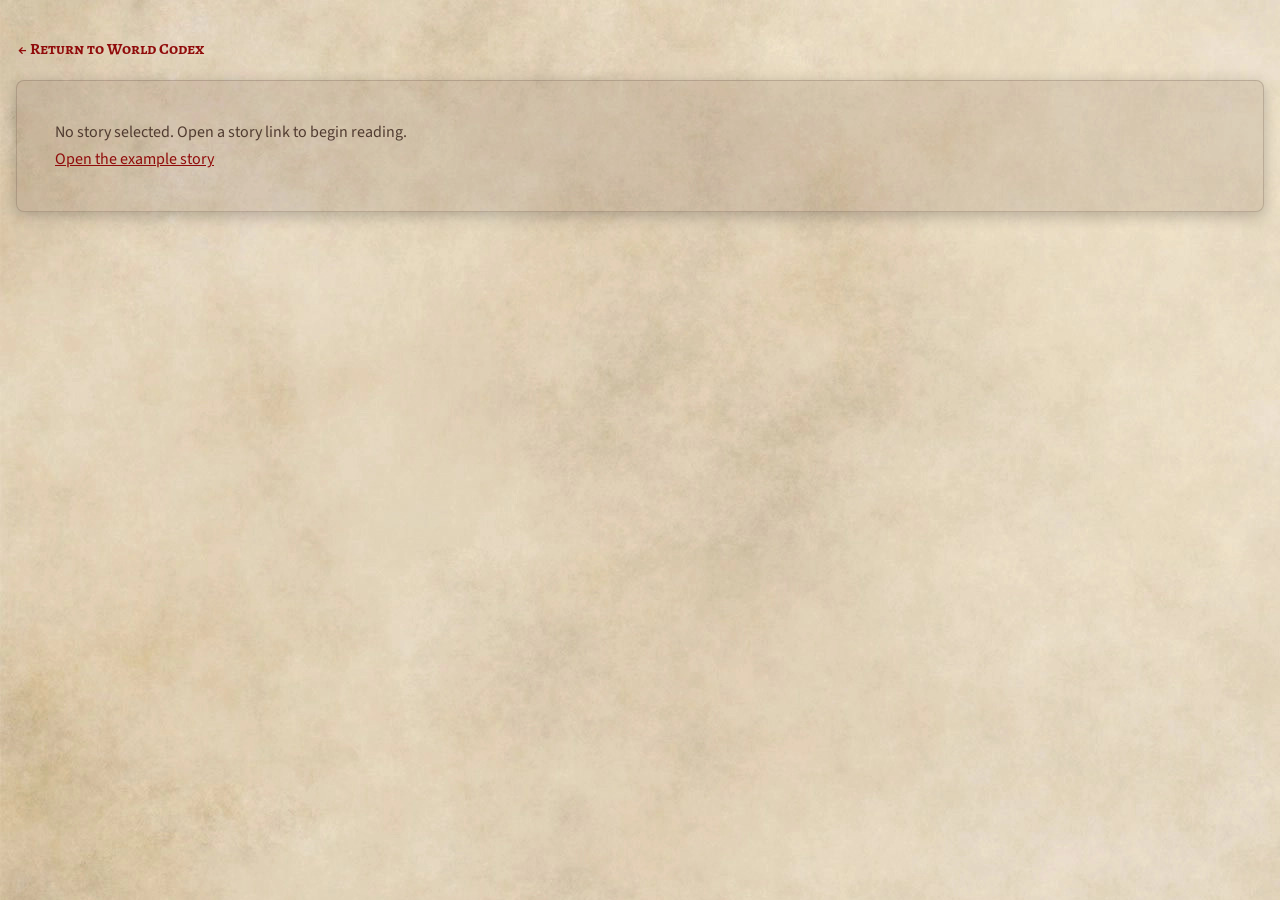
<file: stories/index.html>
<!DOCTYPE html>
<html lang="en">
<head>
  <meta charset="UTF-8">
  <meta name="viewport" content="width=device-width, initial-scale=1">
  <title>A Moment in Time — Stories</title>
  <!-- Keep the existing website theme. This file lives in /stories/. -->
  <link rel="stylesheet" href="../style.css">
  <style>
    /* =========================================================
       SHARED STORY READER — A Moment in Time
       One HTML page loads /stories/<story-name>.txt.
       ========================================================= */
    .story-page {
      width: min(1260px, calc(100% - 32px));
      margin: 32px auto 72px;
    }

    .story-return {
      display: inline-block;
      color: #900b0b;
      font-family: 'Alegreya SC', Georgia, serif;
      font-size: 16px;
      font-weight: bold;
      margin-bottom: 14px;
      padding: 6px 2px;
      text-decoration: none;
    }
    .story-return:hover,
    .story-return:focus-visible { color: #b52222; }

    .story-card {
      background: rgba(61, 37, 27, 0.10);
      border: 1px solid rgba(80, 59, 49, 0.22);
      border-radius: 8px;
      box-shadow: 0 4px 15px rgba(0,0,0,0.22);
      padding: clamp(18px, 4vw, 38px);
      margin-bottom: 22px;
    }

    /* Story-level rating reminder: the same color mapping as stories.html. */
    .story-header.story-card {
      padding: 0;
      overflow: hidden;
    }
    .story-title-bar {
      display: flex;
      justify-content: space-between;
      align-items: baseline;
      flex-wrap: wrap;
      gap: 6px 20px;
      padding: 16px clamp(18px, 4vw, 38px);
      background: #55545A;
      color: #fff5e8;
    }
    .story-title-bar.rating-general  { background: #315B43; }
    .story-title-bar.rating-teen     { background: #78601F; }
    .story-title-bar.rating-mature   { background: #944B24; }
    .story-title-bar.rating-explicit { background: #7F252B; }
    .story-title-bar.rating-unrated  { background: #55545A; }
    .story-title-bar .story-title {
      flex: 1 1 340px;
      min-width: 0;
      margin: 0;
      color: #fff5e8;
      overflow-wrap: anywhere;
    }
    .story-rating-label {
      color: #fff5e8;
      font: italic 700 16px 'Alegreya', Georgia, serif;
      white-space: normal;
      overflow-wrap: anywhere;
    }
    .story-header-content {
      padding: clamp(18px, 4vw, 38px);
    }

    .story-title {
      font-family: 'Alegreya SC', Georgia, serif;
      font-size: clamp(29px, 4.2vw, 43px);
      color: #900b0b;
      line-height: 1.15;
      margin: 0 0 6px;
    }
    .story-subtitle {
      margin: 0 0 14px;
      font-size: 15px;
      color: #503b30;
    }

    .story-metadata {
      display: grid;
      grid-template-columns: 104px minmax(0, 1fr);
      column-gap: 14px;
      row-gap: 10px;
      margin: 18px 0 0;
    }
    .story-metadata dt {
      color: #900b0b;
      font-weight: bold;
      margin: 0;
    }
    .story-metadata dd {
      margin: 0;
      min-width: 0;
      overflow-wrap: anywhere;
      white-space: pre-line;
    }
    .story-metadata a { color: #900b0b; }
    .story-metadata a:hover { color: #b52222; }
    .story-summary {
      white-space: pre-wrap;
      line-height: 1.65;
    }

    .chapter-nav {
      display: flex;
      align-items: center;
      justify-content: space-between;
      flex-wrap: wrap;
      gap: 10px;
    }
    .chapter-nav-top {
      padding: 14px 18px;
      border-radius: 7px;
      background: rgba(61, 37, 27, 0.13);
      border: 1px solid rgba(80, 59, 49, 0.2);
      margin-bottom: 16px;
    }
    .chapter-picker-label {
      color: #900b0b;
      font-family: 'Alegreya SC', Georgia, serif;
      font-weight: bold;
      white-space: nowrap;
    }
    .chapter-picker {
      min-width: 0;
      width: min(540px, 100%);
      flex: 1 1 210px;
      padding: 9px 12px;
      color: #503b30;
      background: #f9edda;
      border: 1px solid #a08264;
      border-radius: 5px;
      font: 16px 'Source Sans Pro', sans-serif;
      cursor: pointer;
    }
    .chapter-counter { font-size: 14px; color: #503b30; white-space: nowrap; }

    .chapter-heading {
      font-family: 'Alegreya', Georgia, serif;
      color: #900b0b;
      font-size: clamp(26px, 3.8vw, 34px);
      margin: 2px 0 16px;
      border-bottom: 1px solid #a08264;
      padding-bottom: 8px;
      text-transform: none;
      scroll-margin-top: 20px;
    }
    .chapter-eyebrow {
      display: block;
      color: #6e5948;
      font-family: 'Alegreya SC', Georgia, serif;
      font-size: 14px;
      font-weight: bold;
      margin-bottom: 4px;
    }
    .chapter-body {
      width: 100%;
      max-width: none;
      box-sizing: border-box;
      font-family: 'Source Sans Pro', sans-serif;
      color: #3c2b24;
      font-size: 16px;
      line-height: 1.2;
      white-space: pre-wrap;
      overflow-wrap: anywhere;
      margin: 0 0 26px;
    }
    .chapter-body p { margin: 0 0 1.1em; }
    .chapter-body h3, .chapter-body h4 { margin: 15px 0 4px; }
    .chapter-body a { color: #900b0b; }
    .chapter-body img { max-width: 100%; height: auto; }

    /* Optional notes are deliberately distinct from narrative prose. */
    .story-note {
      background: rgba(144, 11, 11, 0.055);
      border-left: 3px solid #900b0b;
      border-radius: 3px;
      padding: 12px 16px;
      margin: 18px 0;
      font-family: 'Source Sans Pro', sans-serif;
      color: #503b30;
      line-height: 1.6;
      overflow-wrap: anywhere;
    }

    /* Only the general story note collapses. Chapter notes stay open. */
    .story-note-collapsible { padding: 0; }
    .story-note-toggle {
      display: flex;
      align-items: center;
      justify-content: space-between;
      gap: 12px;
      padding: 12px 16px;
      color: #900b0b;
      font-family: 'Alegreya SC', Georgia, serif;
      font-size: 16px;
      font-weight: bold;
      cursor: pointer;
      list-style: none;
    }
    .story-note-toggle::-webkit-details-marker { display: none; }
    .story-note-toggle::after {
      content: "Show ▾";
      font: 600 13px 'Source Sans Pro', sans-serif;
      color: #503b30;
    }
    .story-note-collapsible[open] .story-note-toggle::after { content: "Hide ▴"; }
    .story-note-toggle:hover { background: rgba(144, 11, 11, 0.045); }
    .story-note-toggle:focus-visible {
      outline: 2px solid #900b0b;
      outline-offset: -2px;
    }
    .story-note-expanded { padding: 0 16px 14px; }
    .story-note-heading {
      font-family: 'Alegreya SC', Georgia, serif;
      color: #900b0b;
      font-weight: bold;
      font-size: 16px;
      margin: 0 0 5px;
    }
    .story-note-text {
      white-space: pre-wrap;
    }
    .story-note-text a { color: #900b0b; }
    .story-note-text img { max-width: 100%; height: auto; }
    .chapter-note,
    .chapter-end-note { max-width: none; margin-left: 0; margin-right: 0; }

    .chapter-nav-bottom {
      border-top: 1px solid #a08264;
      padding-top: 20px;
      margin-top: 24px;
    }
    .chapter-button {
      background: rgba(61, 37, 27, 0.14);
      border: 1px solid #a08264;
      border-radius: 5px;
      color: #503b30;
      font: bold 16px 'Alegreya SC', Georgia, serif;
      cursor: pointer;
      padding: 10px 15px;
      min-height: 42px;
    }
    .chapter-button:hover,
    .chapter-button:focus-visible {
      color: #900b0b;
      background: rgba(61, 37, 27, 0.25);
    }
    .chapter-button:disabled {
      opacity: .4;
      cursor: default;
    }
    .reader-notice {
      font-family: 'Source Sans Pro', sans-serif;
      line-height: 1.7;
    }
    .reader-notice a { color: #900b0b; }
    .is-hidden { display: none !important; }

    /* Make the text actually use the reader width on every screen.
       Long links, code, and large artwork should not force horizontal scrolling. */
    .chapter-body pre {
      white-space: pre-wrap;
      overflow-wrap: anywhere;
    }
    .chapter-body table {
      display: block;
      max-width: 100%;
      overflow-x: auto;
    }
    .chapter-body iframe,
    .chapter-body video { max-width: 100%; }

    /* Phone layout: keep the writing, warnings and author notes,
       remove bulky decoration and redundant navigation information. */
    @media (max-width: 700px) {
      .story-page {
        width: calc(100% - 16px);
        margin: 10px auto 35px;
      }
      .story-return {
        margin: 0 0 6px;
        padding: 5px 4px;
      }
      .story-card {
        padding: 12px;
        margin-bottom: 12px;
        border-radius: 3px;
        box-shadow: none;
      }
      .story-header.story-card { padding: 0; }
      .story-title-bar { padding: 12px; gap: 4px 12px; }
      .story-title-bar .story-title { flex-basis: 100%; }
      .story-rating-label { font-size: 15px; }
      .story-header-content { padding: 12px; }
      .story-title { font-size: clamp(26px, 7vw, 34px); }
      .story-subtitle { margin-bottom: 4px; }
      .story-metadata {
        grid-template-columns: minmax(0, 1fr);
        gap: 3px;
        margin-top: 12px;
      }
      .story-metadata dt:not(:first-child) { margin-top: 8px; }
      .story-summary { line-height: 1.4; }
      .story-note { padding: 10px 12px; margin: 12px 0; }
      .story-note-collapsible { padding: 0; }
      .story-note-toggle { padding: 10px 12px; }
      .story-note-expanded { padding: 0 12px 12px; }
      .chapter-nav-top {
        padding: 8px 10px;
        margin-bottom: 8px;
        border-radius: 3px;
        gap: 6px;
      }
      .chapter-picker-label { font-size: 14px; }
      .chapter-picker {
        width: 100%;
        flex: 1 1 100%;
        min-height: 44px;
      }
      #chapter-count-top { display: none; }
      .chapter-eyebrow { display: none; }
      .chapter-heading {
        font-size: clamp(23px, 6vw, 29px);
        margin: 2px 0 12px;
        padding-bottom: 6px;
      }
      .chapter-body {
        font-size: 16px;
        line-height: 1.2;
        margin-bottom: 18px;
      }
      .chapter-nav-bottom {
        display: grid;
        grid-template-columns: minmax(0, 1fr) minmax(0, 1fr);
        gap: 8px;
        padding-top: 12px;
        margin-top: 16px;
      }
      #chapter-count-bottom {
        grid-column: 1 / -1;
        grid-row: 1;
        text-align: center;
      }
      #chapter-previous { grid-column: 1; grid-row: 2; }
      #chapter-next { grid-column: 2; grid-row: 2; }
      .chapter-button {
        width: 100%;
        min-width: 0;
        min-height: 44px;
        padding: 8px 5px;
        font-size: 14px;
      }
    }
  </style>
</head>
<body>
  <main class="story-page">
    <a class="story-return" href="../index.html">← Return to World Codex</a>

    <section id="story-header" class="story-card story-header is-hidden" aria-label="Story information">
      <div id="story-title-bar" class="story-title-bar rating-unrated">
        <h1 id="story-title" class="story-title"></h1>
        <span id="story-rating-label" class="story-rating-label"></span>
      </div>
      <div class="story-header-content">
        <p id="story-authors" class="story-subtitle is-hidden"></p>
        <dl id="story-metadata" class="story-metadata"></dl>
        <details id="story-note" class="story-note story-note-collapsible is-hidden">
          <summary class="story-note-toggle">Story Note / Summary</summary>
          <div id="story-note-text" class="story-note-text story-note-expanded"></div>
        </details>
      </div>
    </section>

    <div id="reader-notice" class="story-card reader-notice" role="status">
      Opening story chronicle…
    </div>

    <section id="reader-area" class="is-hidden" aria-label="Story chapter">
      <nav id="chapter-nav-top" class="chapter-nav chapter-nav-top" aria-label="Choose a chapter">
        <label class="chapter-picker-label" for="chapter-picker">Chapter</label>
        <select id="chapter-picker" class="chapter-picker"></select>
        <span id="chapter-count-top" class="chapter-counter"></span>
      </nav>

      <article class="story-card" id="chapter-card">
        <span id="chapter-eyebrow" class="chapter-eyebrow"></span>
        <h2 id="chapter-heading" class="chapter-heading"></h2>
        <aside id="chapter-note" class="story-note chapter-note is-hidden" aria-label="Chapter note">
          <div class="story-note-heading">Chapter Note</div>
          <div id="chapter-note-text" class="story-note-text"></div>
        </aside>
        <div id="chapter-body" class="chapter-body"></div>
        <aside id="chapter-end-note" class="story-note chapter-end-note is-hidden" aria-label="Chapter end note">
          <div class="story-note-heading">End Note</div>
          <div id="chapter-end-note-text" class="story-note-text"></div>
        </aside>

        <nav id="chapter-nav-bottom" class="chapter-nav chapter-nav-bottom" aria-label="Adjacent chapters">
          <button type="button" id="chapter-previous" class="chapter-button">← Previous Chapter</button>
          <span id="chapter-count-bottom" class="chapter-counter"></span>
          <button type="button" id="chapter-next" class="chapter-button">Next Chapter →</button>
        </nav>
      </article>
    </section>
  </main>

  <script>
    /* =========================================================
       DYNAMIC STORY LOADER — one text file for the whole story.
       Any numbered [CHAPTER_N] with content is discovered; no limit.
       ========================================================= */
    const STORY_FIELDS = [
      ['rating', 'Rating'],
      ['warnings', 'Warnings'],
      ['genre', 'Genre'],
      ['status', 'Status'],
      ['setting', 'Setting'],
      ['summary', 'Summary'],
      ['ao3', 'Read on AO3']
    ];

    let loadedStory = null;
    let loadedStoryId = null;

    function hasContent(value) {
      const text = String(value || '').trim();
      return text !== '' && !/^(none|n\/a)$/i.test(text);
    }

    // Exactly like the character bios: uppercase [FIELD] markers,
    // with numbers allowed in fields such as [CHAPTER_28].
    function parseSections(text) {
      const chunks = text.split(/\[([A-Z0-9_]+)\]/);
      const sections = new Map();
      for (let i = 1; i < chunks.length; i += 2) {
        sections.set(chunks[i].toLowerCase(), (chunks[i + 1] || '').trim());
      }
      return sections;
    }

    function buildChapters(sections) {
      const chapters = [];
      for (const [key, body] of sections) {
        const match = /^chapter_(\d+)$/.exec(key);
        if (!match || !hasContent(body)) continue;
        const number = Number(match[1]);
        if (!Number.isSafeInteger(number) || number < 1) continue;
        const name = sections.get(`chapter_${number}_title`);
        chapters.push({
          number,
          title: hasContent(name) ? name.trim().split(/\r?\n/)[0] : `Chapter ${number}`,
          body,
          note: sections.get(`chapter_${number}_note`),
          endNote: sections.get(`chapter_${number}_end_note`)
        });
      }
      chapters.sort((a, b) => a.number - b.number);
      return chapters;
    }

    function showNotice(message, includeExample = false) {
      document.getElementById('reader-area').classList.add('is-hidden');
      document.getElementById('story-header').classList.add('is-hidden');
      const notice = document.getElementById('reader-notice');
      notice.replaceChildren(document.createTextNode(message));
      if (includeExample) {
        const example = document.createElement('a');
        example.href = '?story=example-story';
        example.textContent = 'Open the example story';
        notice.appendChild(document.createElement('br'));
        notice.appendChild(example);
      }
      notice.classList.remove('is-hidden');
    }

    // Story files are controlled by the group's authors, like the bio files.
    // This keeps their optional simple HTML formatting (b, i, links, etc.).
    // Only publish trusted, reviewed .txt files, as HTML inside them is parsed.
    function setFormattedContent(element, value) {
      element.innerHTML = value;
    }

    // A blank note is hidden entirely. This is also called when switching
    // chapters, so notes from the previous chapter never carry over.
    function displayOptionalNote(wrapperId, contentId, value) {
      const wrapper = document.getElementById(wrapperId);
      const visible = hasContent(value);
      wrapper.classList.toggle('is-hidden', !visible);
      const content = document.getElementById(contentId);
      if (visible) setFormattedContent(content, value);
      else content.replaceChildren();
    }

    function ratingClass(rawRating) {
      // Matches the directory's rating groups; unknown/blank values stay neutral.
      const value = String(rawRating || '').trim().toLowerCase().replace(/\s+/g, ' ');
      if (['general audiences', 'general', 'g', 'everyone'].includes(value)) return 'rating-general';
      if (['teen', 'teen and up audiences', 'teen and up', 't'].includes(value)) return 'rating-teen';
      if (['mature', 'm'].includes(value)) return 'rating-mature';
      if (['explicit', 'e'].includes(value)) return 'rating-explicit';
      return 'rating-unrated';
    }

    function renderStoryHeader(sections) {
      const title = sections.get('title').trim();
      document.getElementById('story-title').textContent = title;
      document.title = `${title} — A Moment in Time`;
      const rating = sections.get('rating');
      document.getElementById('story-title-bar').className = `story-title-bar ${ratingClass(rating)}`;
      document.getElementById('story-rating-label').textContent = hasContent(rating)
        ? `Rating: ${rating.trim()}`
        : 'Rating: Not Rated / Pending';
      const author = sections.get('author');
      const authorElement = document.getElementById('story-authors');
      authorElement.classList.toggle('is-hidden', !hasContent(author));
      authorElement.textContent = hasContent(author) ? `By ${author}` : '';

      const metadata = document.getElementById('story-metadata');
      metadata.replaceChildren();
      for (const [field, label] of STORY_FIELDS) {
        const value = sections.get(field);
        if (!hasContent(value)) continue;

        const dt = document.createElement('dt');
        const dd = document.createElement('dd');
        dt.textContent = label;

        if (field === 'ao3') {
          try {
            const url = new URL(value.trim());
            if (!['https:', 'http:'].includes(url.protocol)) continue;
            const link = document.createElement('a');
            link.href = url.href;
            link.target = '_blank';
            link.rel = 'noopener noreferrer';
            link.textContent = 'Archive of Our Own';
            dd.appendChild(link);
          } catch { continue; }
        } else if (field === 'summary') {
          dd.classList.add('story-summary');
          setFormattedContent(dd, value);
        } else {
          dd.textContent = value;
        }
        metadata.append(dt, dd);
      }
      metadata.classList.toggle('is-hidden', metadata.childElementCount === 0);
      document.getElementById('story-note').open = false;
      displayOptionalNote('story-note', 'story-note-text', sections.get('note'));
      document.getElementById('story-header').classList.remove('is-hidden');
    }

    function chapterLabel(chapter) {
      return chapter.title === `Chapter ${chapter.number}`
        ? chapter.title
        : `Chapter ${chapter.number}: ${chapter.title}`;
    }

    function fillChapterPicker(chapters) {
      const picker = document.getElementById('chapter-picker');
      picker.replaceChildren();
      chapters.forEach(chapter => {
        const option = document.createElement('option');
        option.value = String(chapter.number);
        option.textContent = chapterLabel(chapter);
        picker.appendChild(option);
      });
      // With one chapter there's nothing to navigate to.
      document.getElementById('chapter-nav-top').classList.toggle('is-hidden', chapters.length < 2);
      document.getElementById('chapter-nav-bottom').classList.toggle('is-hidden', chapters.length < 2);
    }

    function requestedChapter() {
      return new URLSearchParams(window.location.search).get('chapter');
    }

    function displayChapter(number, moveToChapter = false) {
      if (!loadedStory) return;
      const chapters = loadedStory.chapters;
      const index = chapters.findIndex(chapter => chapter.number === Number(number));
      const position = index < 0 ? 0 : index;
      const chapter = chapters[position];
      document.getElementById('chapter-picker').value = String(chapter.number);
      document.getElementById('chapter-eyebrow').textContent = `Chapter ${chapter.number}`;
      document.getElementById('chapter-heading').textContent = chapter.title;
      displayOptionalNote('chapter-note', 'chapter-note-text', chapter.note);
      setFormattedContent(document.getElementById('chapter-body'), chapter.body);
      displayOptionalNote('chapter-end-note', 'chapter-end-note-text', chapter.endNote);
      const counter = `${position + 1} of ${chapters.length}`;
      document.getElementById('chapter-count-top').textContent = counter;
      document.getElementById('chapter-count-bottom').textContent = counter;
      document.getElementById('chapter-previous').disabled = position === 0;
      document.getElementById('chapter-next').disabled = position === chapters.length - 1;
      document.getElementById('reader-area').classList.remove('is-hidden');

      if (moveToChapter) {
        document.getElementById('chapter-card').scrollIntoView({ behavior: 'auto', block: 'start' });
      }
    }

    // Make a new entry in browser history so Back / Forward work per chapter.
    function navigateChapter(number) {
      if (!loadedStory) return;
      const url = new URL(window.location.href);
      if (url.searchParams.get('chapter') === String(number)) return;
      url.searchParams.set('chapter', String(number));
      window.history.pushState({ story: loadedStoryId, chapter: number }, '', url);
      displayChapter(number, true);
    }

    function setupChapterControls() {
      document.getElementById('chapter-picker').addEventListener('change', event => {
        navigateChapter(Number(event.target.value));
      });
      document.getElementById('chapter-previous').addEventListener('click', () => {
        if (!loadedStory) return;
        const chapter = Number(document.getElementById('chapter-picker').value);
        const index = loadedStory.chapters.findIndex(item => item.number === chapter);
        if (index > 0) navigateChapter(loadedStory.chapters[index - 1].number);
      });
      document.getElementById('chapter-next').addEventListener('click', () => {
        if (!loadedStory) return;
        const chapter = Number(document.getElementById('chapter-picker').value);
        const index = loadedStory.chapters.findIndex(item => item.number === chapter);
        if (index >= 0 && index < loadedStory.chapters.length - 1) {
          navigateChapter(loadedStory.chapters[index + 1].number);
        }
      });
    }

    async function loadStoryFromAddressBar() {
      const slug = new URLSearchParams(window.location.search).get('story') || '';
      if (!/^[a-z0-9_-]+$/.test(slug)) {
        loadedStory = null;
        loadedStoryId = null;
        showNotice('No story selected. Open a story link to begin reading.', true);
        return;
      }

      // Switching chapters within this story needs no additional download.
      if (slug === loadedStoryId && loadedStory) {
        displayChapter(requestedChapter(), true);
        return;
      }

      showNotice('Opening story chronicle…');
      loadedStory = null;
      loadedStoryId = null;
      try {
        const response = await fetch(`${encodeURIComponent(slug)}.txt`);
        if (!response.ok) throw new Error(`HTTP ${response.status}`);
        const text = await response.text();
        const sections = parseSections(text);
        const chapters = buildChapters(sections);
        if (!hasContent(sections.get('title')) || chapters.length === 0) {
          throw new Error('Missing title or chapters');
        }
        loadedStory = { sections, chapters };
        loadedStoryId = slug;
        renderStoryHeader(sections);
        fillChapterPicker(chapters);
        document.getElementById('reader-notice').classList.add('is-hidden');
        displayChapter(requestedChapter());
      } catch (error) {
        console.warn('Unable to load story:', error);
        showNotice('This story is not available yet, or its text file could not be read.');
      }
    }

    setupChapterControls();
    window.addEventListener('popstate', loadStoryFromAddressBar);
    loadStoryFromAddressBar();
  </script>
</body>
</html>
</file>
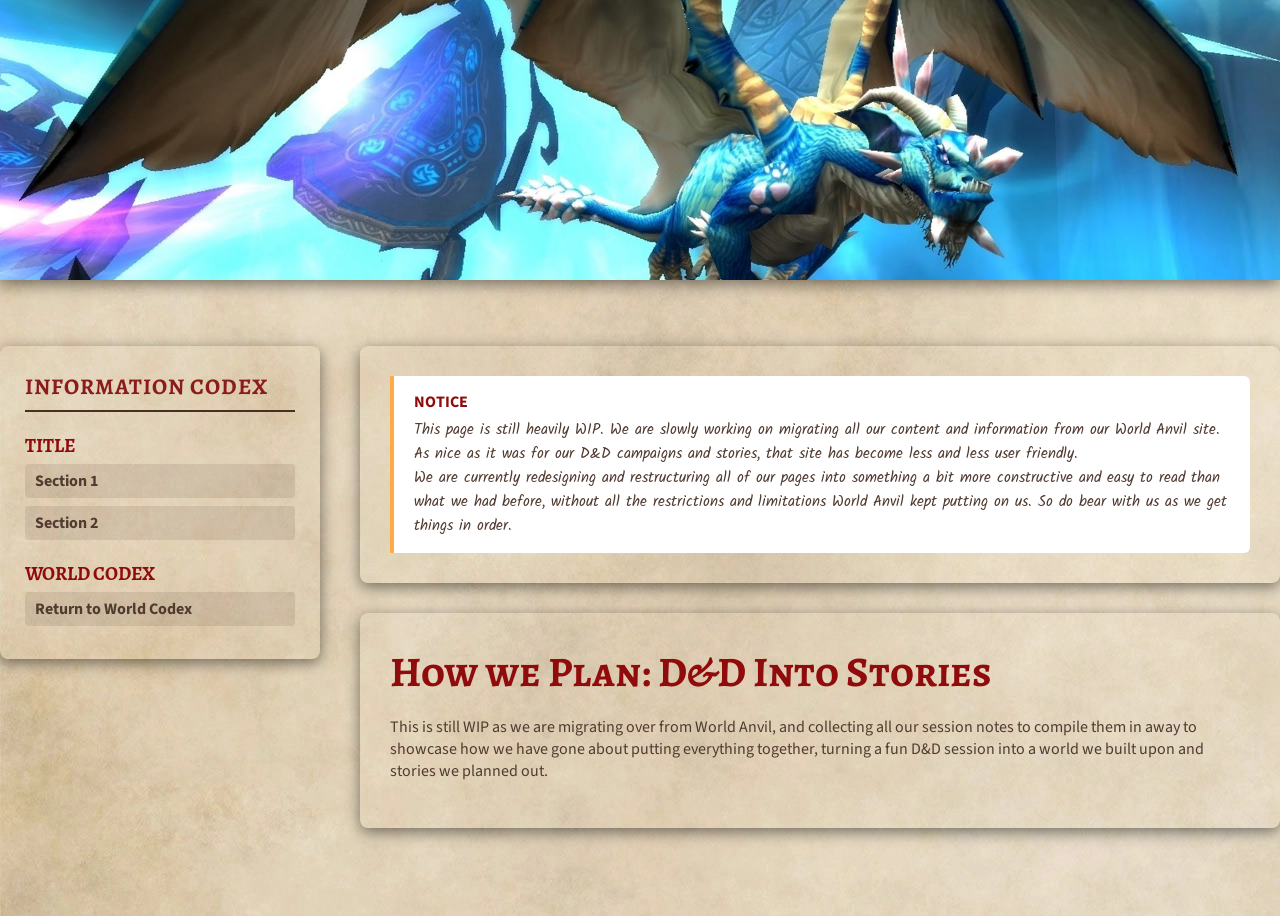
<file: planning.html>
<!DOCTYPE html>
<html lang="en">
<head>
    <meta charset="UTF-8">
    <title>Azeroth: A Moment in Time — How we Plan</title>
    <link rel="stylesheet" type="text/css" href="style.css">
</head>
<body>
<img src="images/dragons.jpg" align="center" class="full-width-banner">
<br>

<br>
<br>
<div class="main-layout">
    
    <!-- === LEFT COLUMN: EXACT WORLD CODEX MENU === -->
    <div class="sidebar">
        <h2>Information Codex</h2>
        
        <div class="menu-group">Title</div>
        <ul class="nav-list">
            <li class="nav-item"><a href="#Sectionname">Section 1</a></li>
            <li class="nav-item"><a href="#Sectionname2">Section 2</a></li>
        </ul>

        
		
		      <div class="menu-group">World Codex</div>
        <ul class="nav-list">
            <li class="nav-item"><a href="index.html"><i class="bi bi-caret-left-fill"></i> Return to World Codex</a></a></li>
        </ul>

		
</div>



    <!-- === RIGHT COLUMN: ORDERED MAIN CONTENT === -->
    <div class="content-flow">
     
	   <div class="section-box">
            <div class="player-messages">
                <div class="msg-card">
                    <strong>NOTICE</strong>
                    <p>This page is still heavily WIP. We are slowly working on migrating all our content and information from our World Anvil site. As nice as it was for our D&D campaigns and stories, that site has become less and less user friendly. </p>
					
					<p>We are currently redesigning and restructuring all of our pages into something a bit more constructive and easy to read than what we had before, without all the restrictions and limitations World Anvil kept putting on us. So do bear with us as we get things in order.</p>
                </div>
            </div>
        </div>
	 
	 
	 
	 
        <!-- 1. Page title.-->
        <div class="section-box"><h1>How we Plan: D&D Into Stories</h1>
            <p>This is still WIP as we are migrating over from World Anvil, and collecting all our session notes to compile them in away to showcase how we have gone about putting everything together, turning a fun D&D session into a world we built upon and stories we planned out.</p>
			
        </div>


 <!-- template for extra sections.
     <div class="section-box">
	 <article class="WHATEVERNEEDED" id="Sectionname">
		<h1>Section</h1>
            <p>Contex</p>
	</article>
     </div> -->




    </div>
</div>


<br><br><br><br>

</body>
</html>
</file>
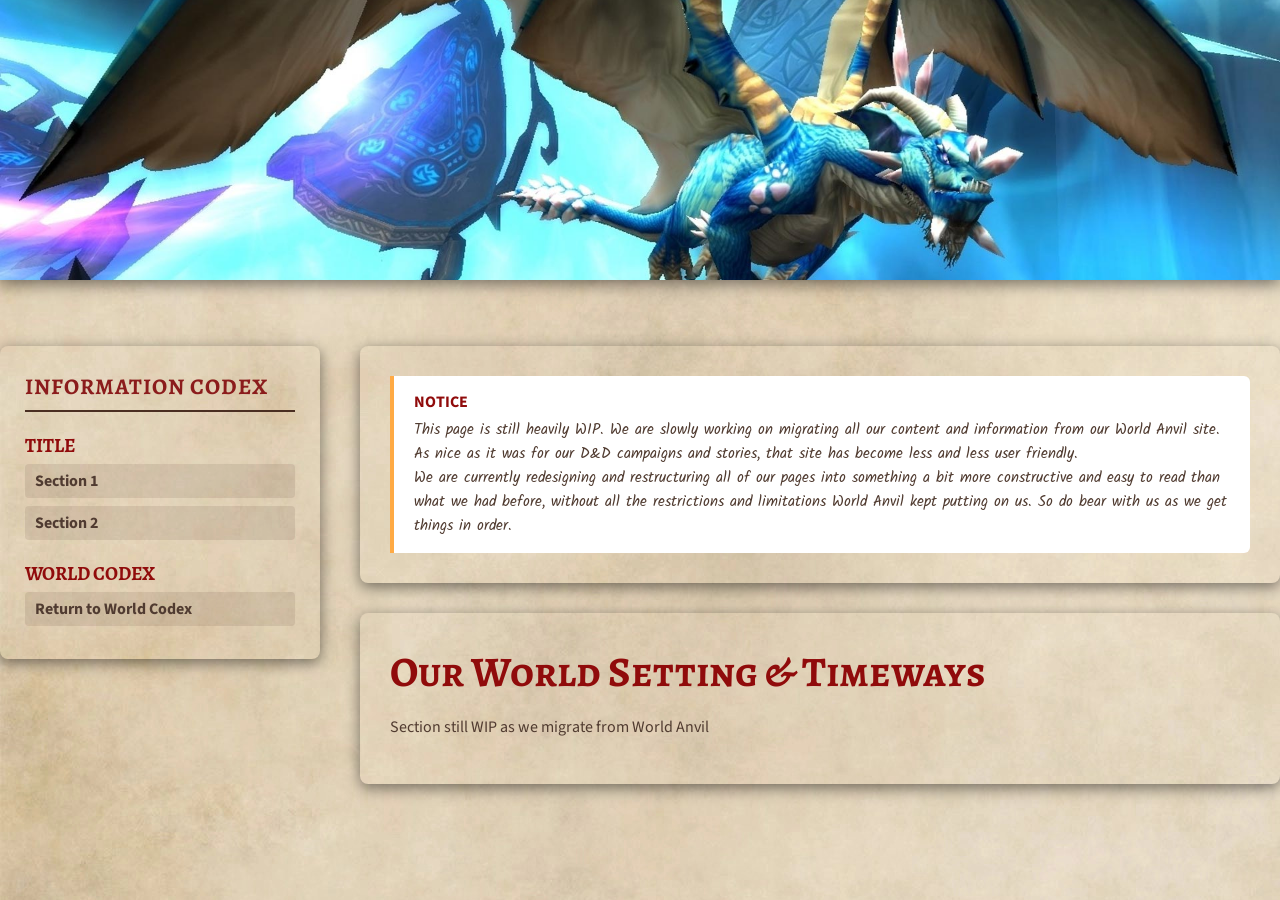
<file: worldsetting.html>
<!DOCTYPE html>
<html lang="en">
<head>
    <meta charset="UTF-8">
    <title>Azeroth: A Moment in Time — Our World Setting & Timeways</title>
    <link rel="stylesheet" type="text/css" href="style.css">
</head>
<body>
<img src="images/dragons.jpg" align="center" class="full-width-banner">
<br>

<br>
<br>
<div class="main-layout">
    
    <!-- === LEFT COLUMN: EXACT WORLD CODEX MENU === -->
    <div class="sidebar">
        <h2>Information Codex</h2>
        
        <div class="menu-group">Title</div>
        <ul class="nav-list">
            <li class="nav-item"><a href="#Sectionname">Section 1</a></li>
            <li class="nav-item"><a href="#Sectionname2">Section 2</a></li>
        </ul>

        
		
		      <div class="menu-group">World Codex</div>
        <ul class="nav-list">
            <li class="nav-item"><a href="index.html"><i class="bi bi-caret-left-fill"></i> Return to World Codex</a></a></li>
        </ul>

		
</div>



    <!-- === RIGHT COLUMN: ORDERED MAIN CONTENT === -->
    <div class="content-flow">
     
	   <div class="section-box">
            <div class="player-messages">
                <div class="msg-card">
                    <strong>NOTICE</strong>
                    <p>This page is still heavily WIP. We are slowly working on migrating all our content and information from our World Anvil site. As nice as it was for our D&D campaigns and stories, that site has become less and less user friendly. </p>
					
					<p>We are currently redesigning and restructuring all of our pages into something a bit more constructive and easy to read than what we had before, without all the restrictions and limitations World Anvil kept putting on us. So do bear with us as we get things in order.</p>
                </div>
            </div>
        </div>
	 
	 
	 
	 
        <!-- 1. Page title.-->
        <div class="section-box"><h1>Our World Setting & Timeways</h1>
            <p>Section still WIP as we migrate from World Anvil</p>
			
        </div>


 <!-- template for extra sections.
     <div class="section-box">
	 <article class="WHATEVERNEEDED" id="Sectionname">
		<h1>Section</h1>
            <p>Contex</p>
	</article>
     </div> -->




    </div>
</div>


<br><br><br><br>

</body>
</html>
</file>
<file: style.css>
@import url('https://fonts.googleapis.com/css?family=Alegreya:400,700,700i&subset=cyrillic,cyrillic-ext,greek,greek-ext,latin-ext');
/* font-family: 'Alegreya', serif; */

@import url('https://fonts.googleapis.com/css?family=Alegreya+SC:400,700,700i&subset=cyrillic,cyrillic-ext,greek,greek-ext,latin-ext');
/* font-family: 'Alegreya SC', serif; */

@import url('https://fonts.googleapis.com/css?family=Source+Sans+Pro:400,700&subset=cyrillic,cyrillic-ext,greek,greek-ext,latin-ext');
/* font-family: 'Source Sans Pro', sans-serif; */

@import url('https://fonts.googleapis.com/css?family=Kalam:400,700&subset=latin-ext');
/* font-family: 'Kalam', cursive; */
	
	
body {
		background-color: #FDF1DC; 
		color: #503b30; 
		font-family: 'Source Sans Pro', sans-serif; 
		margin: 0; 
		padding: 0px;  
		background:url('images/paperbg2.jpg');
}


html {
    scroll-behavior: smooth;
}

@media (prefers-reduced-motion: reduce) {
    html {
        scroll-behavior: auto;
    }
}

section[id], h2[id], h3[id] {
    scroll-margin-top: 25px;
}




i {
	color: #900b0b; 
}
		
.main-layout { 
		display: grid; 
		grid-template-columns: 320px 1fr; 
		gap: 40px; 
		max-width: 1500px; 
		margin: 0 auto; 
}
        

		h1 {
  font-family: 'Alegreya SC', serif;
  font-weight: 700;
  font-size: 42px;
    margin: 0; 
  padding: 0px; 
}

h2 {
  font-family: 'Alegreya', serif;
  font-weight: 700;
  color: #900b0b;   
  font-size: 32px;
    margin: 0; 
  padding: 0px; 
  border-bottom-width: 1px;
  border-bottom-style: solid;
  border-bottom-color: #a08264;
  text-transform: uppercase;
}
 
h3 {
  font-family: 'Alegreya SC', serif;
  font-weight: 700;
  font-size: 26px;
  padding-top: 10px;
  padding-bottom: 0px;
  margin: 0; 
  padding: 0px; 
  border-bottom-width: 1px;
  border-bottom-style: solid;
  border-bottom-color: #a08264;
}
   

h4 {
  font-family: 'Alegreya SC', serif;
  font-weight: 700; 
    margin: 0; 
  padding: 0px; 
  font-size: 22px;
}

h5 {
  font-family: 'Alegreya', serif;
  font-weight: 700;
  color: #900b0b; 
  font-size: 18px;
    margin: 0; 
  padding: 0px; 
  text-transform: uppercase;
}
		
		
		
		.quote p { 
		margin: 0;  
		font-size: 0.95rem; 
		color: #503b30; 
		font-family: 'Kalam', cursive;
		}
		
		
		
		.spoiler {
  border: 0px solid;
  border-radius: 10px;
  background: #323c46;
  font-family: 'Source Sans Pro', sans-serif;
  color: #e8e8e1;
  font-size: 14px;
  margin-top: 10px;
  margin-bottom: 10px;
}

.spoiler:hover {
  background: #8c0a0a;
}

.spoiler:active, .spoiler-button:focus, .spoiler-button:target {
  background: #323c46;
}

.spoiler-container .well {
  box-shadow: none;
}

.spoiler-content {
  background: #f0f0e6;
  color: #3c2828;
  border-radius: 10px;
  border: 0px solid;
  
}
		
		
		
        /* === Left Sidebar: Sticky World Codex Menu === */
 .sidebar { 
		position: sticky; 
		top: 30px;  
		padding: 25px; 
		border-radius: 8px; 
		box-shadow: 0 4px 15px rgba(0,0,0,0.5); 
		height: fit-content; 
}
		
.sidebar h2 {  /* === world codex title === */
		color: #8b1c1c; 
		font-size: 1.4rem; 
		border-bottom: 2px solid #4a2e22; 
		padding-bottom: 8px; margin-top: 0; 
		text-transform: uppercase; 
		letter-spacing: 1px; 
		font-family: 'Alegreya', serif;
}
		
.menu-group {  /* === Title text for each section ie. The Players/World Concepts etc === */
		margin-top: 20px; 
		font-weight: bold; 
		color: #900b0b; 
		text-transform: uppercase; 
		font-size: 1.2rem; 
		font-family: 'Alegreya SC', serif;
}
        
        /* Dropdown & Nesting Logic */
.nav-list { 
		list-style: none; 
		padding: 0; 
		margin: 5px 0 0 0; 
}
		
 .nav-item { 
		position: relative; 
		margin-bottom: 8px; 
}
		
.nav-item > a {  /* === Codex Links === */
		display: block; 
		color: #503b31;
		text-decoration: none; 
		padding: 6px 10px; 
		background-color: rgba(61, 37, 27, 0.10); 
		border-radius: 4px; 
font-weight: bold;
		text-transform: none; 
}
		
.nav-item > a:hover {  /* === Codex Links Hover Over=== */
		background-color: rgba(61, 37, 27, 0.25); 
  color: #1c1410;
    font-weight: bold;
	box-shadow: inset 0 2px 4px rgba(0,0,0,0.5);
	border-radius: 8px; 
}
        
        /* Hidden sub-menus that slide open only on hover */
 .nested-dropdown { 
		display: none; 
		list-style: none; 
		padding-left: 15px; 
		margin-top: 5px; 
}
		
 .nested-dropdown li a { 
		display: block; color: #ff0000; 
		text-decoration: none; 
		padding: 4px 8px; 
		font-size: 0.9rem; 
		font-weight: normal; 
		text-transform: none; 
		border-left: 2px solid #8b1c1c; 
}
		
 .nested-dropdown li a:hover { 
		color: #ffaa44; 
		background-color: #2b1a13; 
}
 .nav-item:hover .nested-dropdown { 
		display: block; 
} /* Displays sub-pages smoothly without bloat */




        /* === Right Sidebar: Main Profile Content Flow === */
 .content-flow { 
		display: flex; 
		flex-direction: column; 
		gap: 30px; 
}
		
.section-box {  
		padding: 30px; 
		border-radius: 8px; 
		box-shadow: 0 4px 15px rgba(0,0,0,0.5); 
}
		
.section-box h1 { 
		margin-top: 0; 
		color: #900b0b;  
		font-family: 'Alegreya SC', serif;
}
		
.section-box p { 
		font-size: 16px;
		color: #503b30; 
		font-family: 'Source Sans Pro', sans-serif; 
}

.section-box li {  
		margin-left: 25px; 
		color: #900b0b; 
		    margin-bottom: 2px !important; /* Tweaking this number lets you control the exact spacing */
    padding-bottom: 0 !important;
    margin-top: 0 !important;
}





 .section-box a {
		 color: #900b0b; 
		 text-decoration: none;  
		 text-transform: none;  
		 border-bottom: 1px dashed #3d251b;
}
		 
.section-box a:hover { 
		 color: #ff0000; 
		 text-decoration: none;  
		 text-transform: none;  
		 border-bottom: 1px dashed #900b0b;

 }

        
/* 🚨 2. The Universal Safety Shield & Age Notification */
 .world-disclaimer {  
		padding: 30px; 
		border-radius: 8px; 
		box-shadow: 0 4px 15px rgba(144,11,11,0.8); 
}
		
.world-disclaimer h1 {
		font-family: 'Alegreya SC', serif;
		  margin: 0; 
  padding: 0px; 
}
		
.world-disclaimer h2 {  
		color: #900b0b;   
  font-family: 'Alegreya', serif;
  font-weight: 700;
  font-size: 32px;
  padding-top: 5px;
  margin: 2; 
  padding: 2px; 
  border-bottom-style: solid;
  border-bottom-color: #a08264;
  text-transform: uppercase;
}
		
.world-disclaimer p { 
		color: #503b30;   
		margin-bottom: 15px;  
		font-family: 'Source Sans Pro', sans-serif; 
}
		
.world-disclaimer ul { 
		margin: 0; 
		padding-left: 20px; 
}
		
.world-disclaimer li { 
		display: block; 
		color: #000000; 
		border-left: 4px solid #8b1c1c;  
		padding: 5px 5px; 
		padding-left: .15rem;
		margin: 5px 5px; 
		background: rgba(94, 55, 29, .07);
}
		
 .world-disclaimer a {
		 color: #ff0000; 
		 text-decoration: none;  
		 text-transform: none;  
		 border-bottom: 1px dashed #3d251b;
}
		 
.world-disclaimer a:hover { 
		 color: #2b1a13; 
		 background-color: rgba(61, 37, 27, 0.15); 
 }
		 
		 
        /* 👥 3. Personal Player Messages */
 .player-messages { 
		display: flex; flex-direction: column; 
		gap: 15px; 
}
		
.msg-card { 
		background-color: #ffffff; 
		border-left: 4px solid #ffaa44; 
		padding: 15px 20px; 
		border-radius: 0 6px 6px 0; 
}
 .msg-card strong { 
		color: #900b0b; 
		display: block; 
		margin-bottom: 5px; 
}
		
.msg-card p { 
		margin: 0;  
		font-size: 0.95rem; 
		color: #503b30; 
		font-family: 'Kalam', cursive;
}
		
.full-width-banner {
    width: 100%;
    height: 280px;
    display: block;
    object-fit: cover;
    object-position: center center;
    box-shadow: 0 4px 15px rgba(0,0,0,0.5);
}


/* Optional banner positioning adjustments ie: class="full-width-banner banner-world" */

.banner-top {
    object-position: center top;
}

.banner-upper {
    object-position: center 25%;
}

.banner-lower {
    object-position: center 75%;
}

.banner-bottom {
    object-position: center bottom;
}

/* Specific positioning for the homepage */
.banner-world {
    object-position: center 10%;
}









/* ====================================================================
   MAIN CODEX DIRECTORY STYLES (LIGHT PARCHMENT EXTENSION)
   ==================================================================== */

/* 1. Multi-Column Responsive Grid Structure */
.codex-grid-wrapper {
    display: grid;
    grid-template-columns: repeat(auto-fit, minmax(320px, 1fr));
    gap: 15px;
    padding: 10px;
    background-color: transparent;
}

/* 2. Individual Party Panel Containers */
.party-group-card {
   background-color: rgba(61, 37, 27, 0.10) !important;/* Your exact sidebar transparent backdrop tint! */
    border: 1px solid #dac5a1;                  /* Elegant layout parchment framing trim */
    border-radius: 4px;
    padding: 10px;
    box-shadow: inset 0 2px 4px rgba(61, 37, 27, 0.1), 0 4px 10px rgba(0, 0, 0, 0.05);
}

/* 3. Party Header Banners */
.party-header-banner {
    display: flex;
    align-items: center;
    gap: 10px;
    border-bottom: 2px solid #b0914f; /* Muted gold trim separator */
    padding-bottom: 6px;
    margin-bottom: 12px;
}

.party-header-banner h3 {
    color: #900b0b; /* Your exact World Anvil crimson header red */
     font-family: 'Alegreya', serif;
    margin: 0;
    font-size: 1.25rem;
	border-bottom-width: 0px;
}

.party-header-banner i {
    font-size: 1.25rem;
}

/* 4. Mini Group Descriptions */
.party-lore-blurb {
    font-family: 'Source Sans Pro', sans-serif; 
    color: #503b31;
    font-size: 0.9rem;
    font-style: italic;
    margin: 0 0 15px 0;
    line-height: 1.4;
}

/* 5. Character Listing Links Flow */
.codex-character-list {
    list-style: none !important;
    padding: 0 !important;
    margin: 0 !important;
}

/* Trailing Tag Safe Row Spacing for your compact links directory */
.codex-character-list li {
    display: flex;
    align-items: center;
    padding: 6px 0;
    border-bottom: 1px dashed rgba(80, 59, 49, 0.15);
}

.codex-character-list li:last-child {
    border-bottom: none;
}

.codex-character-list li i {
    font-size: 1rem;
    margin-right: 10px;
    width: 20px;
    text-align: center;
}

/* 6. Character Interactive Link Hover States */
.codex-character-list a {
    color: #503b31;
    font-weight: bold;
    text-decoration: none;
    transition: color 0.15s ease-in-out;
}

.codex-character-list a:hover {
    color: #900b0b; /* Turns to your rich crimson on hover */
}

/* 7. Subtle Meta Information Text Blocks (Species, Classes, Status) */
.codex-meta-trait {
    margin-left: auto;
    font-size: 0.8rem;
    color: rgba(80, 59, 49, 0.85); /* Slightly darker brown text for pristine contrast */
    font-style: italic;
}


/* =========================================
   OPTIONAL HOVER TOOLTIPS
   ========================================= */

.lore-tooltip {
    position: relative;
    cursor: help;
    text-decoration: underline dotted;
    text-underline-offset: 3px;
}

/* Tooltip box */
.lore-tooltip::after {
    content: attr(data-tooltip);
    position: absolute;
    bottom: calc(100% + 10px);
    left: 50%;
    transform: translateX(-50%);

    width: max-content;
    max-width: min(350px, 80vw);
    box-sizing: border-box;
    padding: 9px 12px;

    background: #242424;
    color: #eeeeee;
    border: 1px solid #777777;
    border-radius: 5px;
    box-shadow: 0 4px 12px rgba(0, 0, 0, 0.4);

    font-size: 13px;
    font-style: italic;
    font-weight: normal;
    line-height: 1.5;
    text-align: left;
    white-space: pre-line;         /* Use &#10;  to create a linebreak in text. two &#10; sequences create a blank line between the title and description */
    overflow-wrap: break-word;

    opacity: 0;
    visibility: hidden;
    pointer-events: none;
    z-index: 9999;

    transition: opacity 0.15s ease;
}

/* Show only on hover or keyboard focus */
.lore-tooltip:hover::after,
.lore-tooltip:focus-visible::after {
    opacity: 1;
    visibility: visible;
}
</file>
